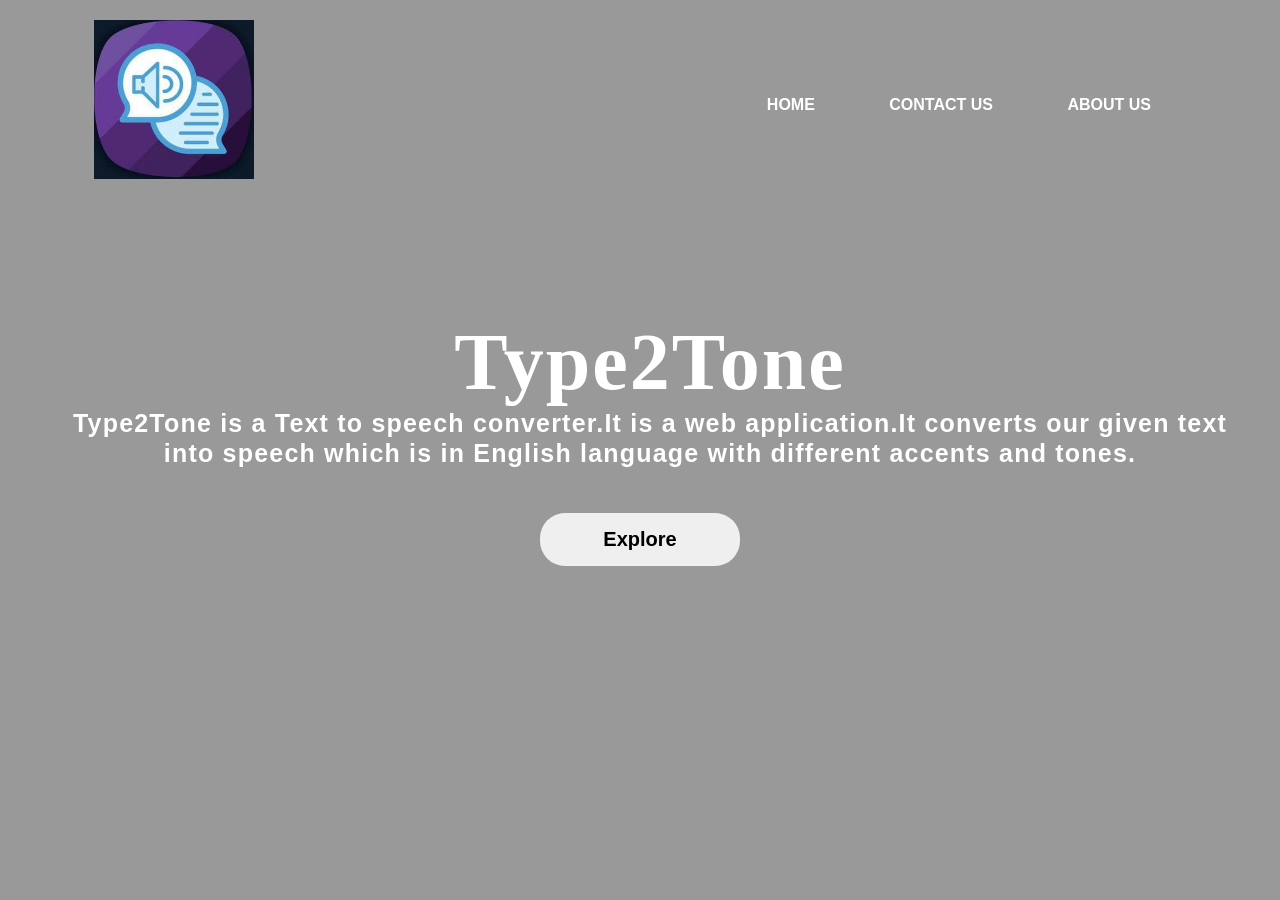
<file: index.html>
<!DOCTYPE html>
<html>
    <head>
        <meta charset="UTF-8">
        <meta name="viewport" content="width=device-width, initial-scale=1.0">
        <title>Type2Tone</title>
        <link rel="stylesheet" href="style.css">
        <link rel="icon" href="icon.jpg">
    </head>
    <body>
        <div class="banner">
            <video autoplay loop muted plays-inline>
                <source src="Background video.mp4" type="video/mp4">
            </video> 
            <div class="navbar">
                <img class="logo" src="icon.jpg">
                 <ul>
                    <li><a href="#">Home</a></li>
                    <li><a href="contactUs.html">Contact Us</a></li>
                    <li><a href="AboutUs.html">About Us</a></li>
                   
                </ul>
            </div>
            <div class="content">
                <h1>Type2Tone</h1>
            <h4>Type2Tone is a Text to speech converter.It is a web application.It converts our given text into speech which is in English language with different  accents and tones.</h4>
             
                <div>
                    <button onclick="window.location.href='project1.html';">Explore</button>
                </div>
            </div>
        </div>
    </body>
</html>
</file>
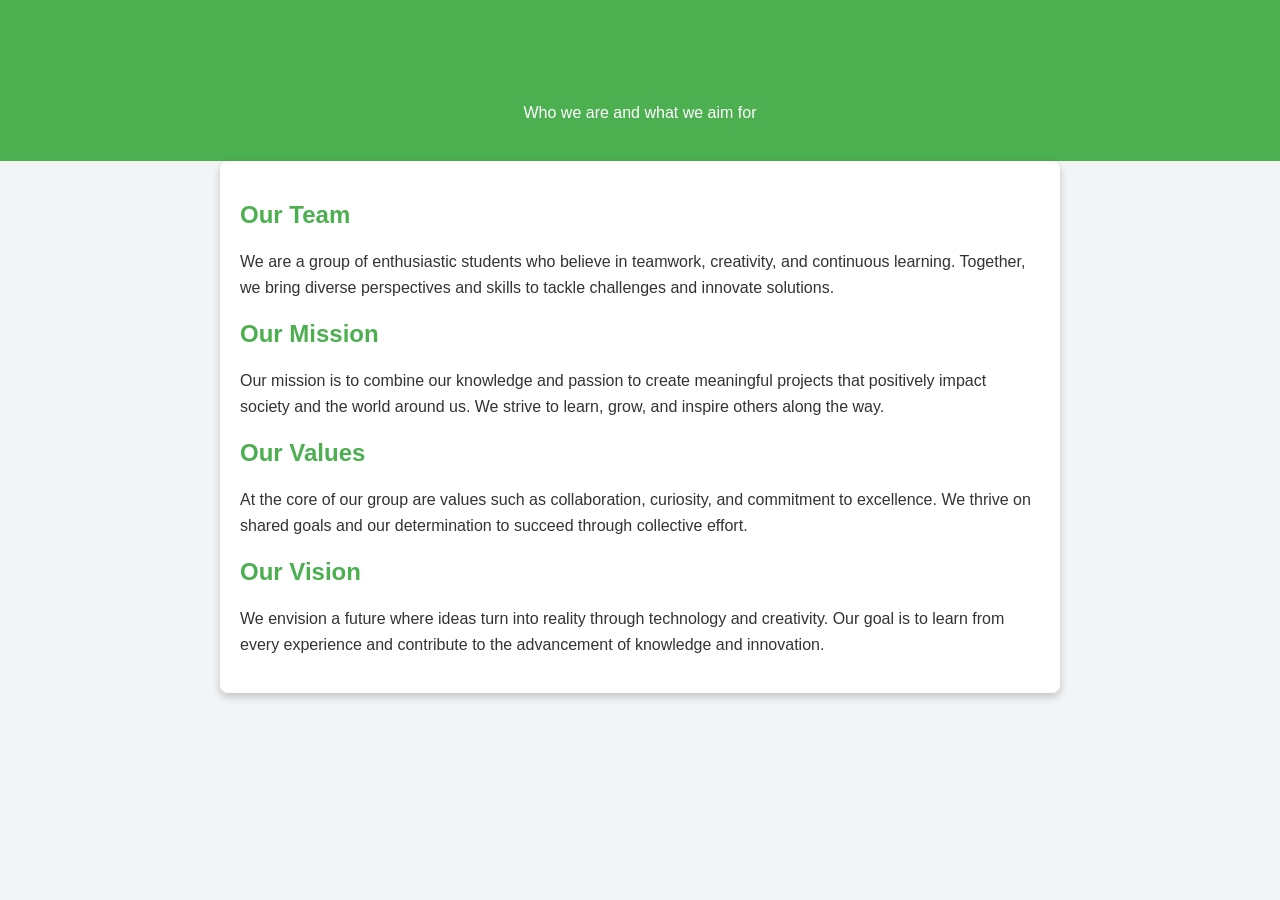
<file: AboutUs.html>
<!DOCTYPE html>
<html lang="en">
<head>
    <meta charset="UTF-8">
    <meta name="viewport" content="width=device-width, initial-scale=1.0">
    <title>About Us</title>
    <link rel="icon" href="icon.jpg">
    <style>
        body {
            font-family: Arial, sans-serif;
            margin: 0;
            padding: 0;
            background-color: #f3f4f6;
            color: #333;
        }
        header {
            background-color: #4CAF50;
            color: white;
            padding: 20px;
            text-align: center;
        }
        section {
            padding: 20px;
            max-width: 800px;
            margin: auto;
            background-color: #ffffff;
            border-radius: 8px;
            box-shadow: 0 4px 8px rgba(0, 0, 0, 0.2);
        }
        h1, h2 {
            color: #4CAF50;
        }
        p {
            line-height: 1.6;
        }
    </style>
</head>
<body>
    <header>
        <h1>About Us</h1>
        <p>Who we are and what we aim for</p>
    </header>
    <section>
        <h2>Our Team</h2>
        <p>We are a group of enthusiastic students who believe in teamwork, creativity, and continuous learning. Together, we bring diverse perspectives and skills to tackle challenges and innovate solutions.</p>

        <h2>Our Mission</h2>
        <p>Our mission is to combine our knowledge and passion to create meaningful projects that positively impact society and the world around us. We strive to learn, grow, and inspire others along the way.</p>

        <h2>Our Values</h2>
        <p>At the core of our group are values such as collaboration, curiosity, and commitment to excellence. We thrive on shared goals and our determination to succeed through collective effort.</p>

        <h2>Our Vision</h2>
        <p>We envision a future where ideas turn into reality through technology and creativity. Our goal is to learn from every experience and contribute to the advancement of knowledge and innovation.</p>
    </section>
</body>
</html>
</file>
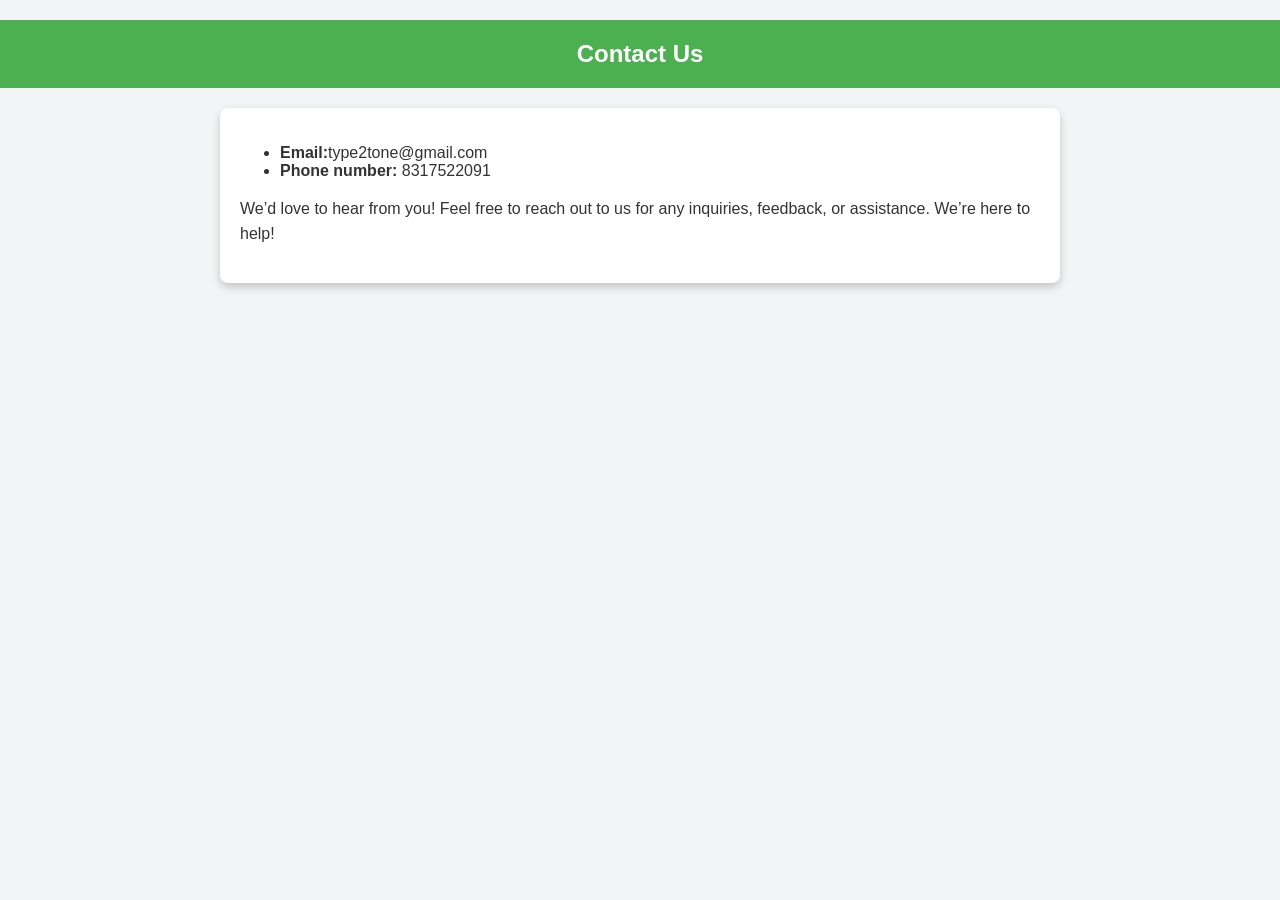
<file: contactUs.html>
<!DOCTYPE html>
<html lang="en">
<head>
    <title>Contact Us</title>
    <link rel="icon" href="icon.jpg">
    <link rel="icon" href="icon.jpg">
    <style>
        body {
            font-family: Arial, sans-serif;
            margin: 0;
            padding: 0;
            background-color: #f3f4f6;
            color: #333;
        }
        h2 {
            background-color: #4CAF50;
            color: white;
            padding: 20px;
            text-align: center;
        }
        section {
            padding: 20px;
            max-width: 800px;
            margin: auto;
            background-color: #ffffff;
            border-radius: 8px;
            box-shadow: 0 4px 8px rgba(0, 0, 0, 0.2);
        }
        
        p {
            line-height: 1.6;
        }
    </style>
</head>
<body>
    <h2 >
        
        Contact Us
    </h2>
    <section>
    <ul>
        <li><strong>Email:</strong>type2tone@gmail.com</li>
        <li><strong>Phone number:</strong> 8317522091</li>
        
    </ul>
    <p>We’d love to hear from you! Feel free to reach out to us for any inquiries, feedback, or assistance. We’re here to help!
    </p>
</section>
</body>
</html>
</file>
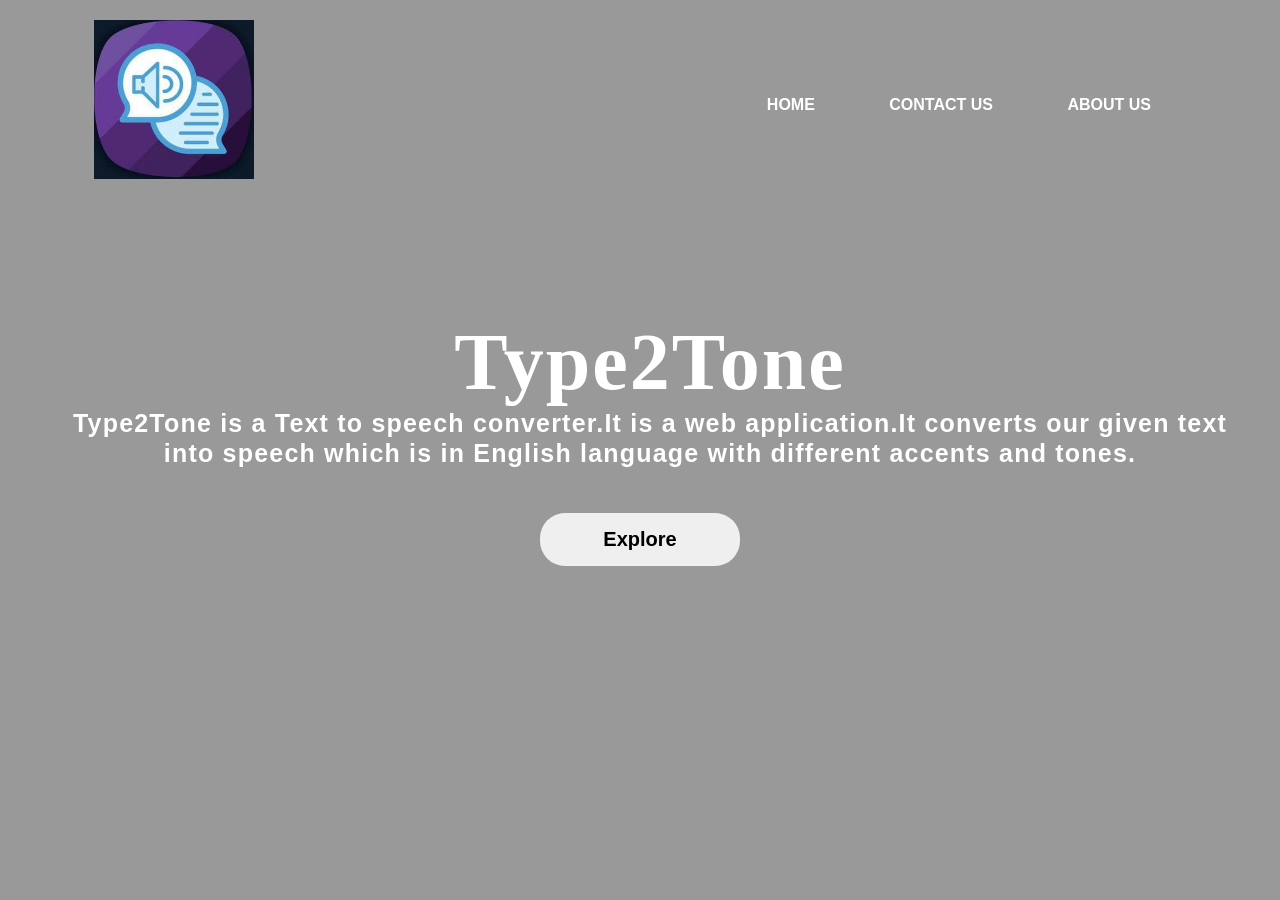
<file: main.html>
<!DOCTYPE html>
<html>
    <head>
        <meta charset="UTF-8">
        <meta name="viewport" content="width=device-width, initial-scale=1.0">
        <title>Type2Tone</title>
        <link rel="stylesheet" href="style.css">
        <link rel="icon" href="icon.jpg">
    </head>
    <body>
        <div class="banner">
            <video autoplay loop muted plays-inline>
                <source src="Background video.mp4" type="video/mp4">
            </video> 
            <div class="navbar">
                <img class="logo" src="icon.jpg">
                 <ul>
                    <li><a href="#">Home</a></li>
                    <li><a href="contactUs.html">Contact Us</a></li>
                    <li><a href="AboutUs.html">About Us</a></li>
                   
                </ul>
            </div>
            <div class="content">
                <h1>Type2Tone</h1>
            <h4>Type2Tone is a Text to speech converter.It is a web application.It converts our given text into speech which is in English language with different  accents and tones.</h4>
             
                <div>
                    <button onclick="window.location.href='project1.html';">Explore</button>
                </div>
            </div>
        </div>
    </body>
</html>
</file>
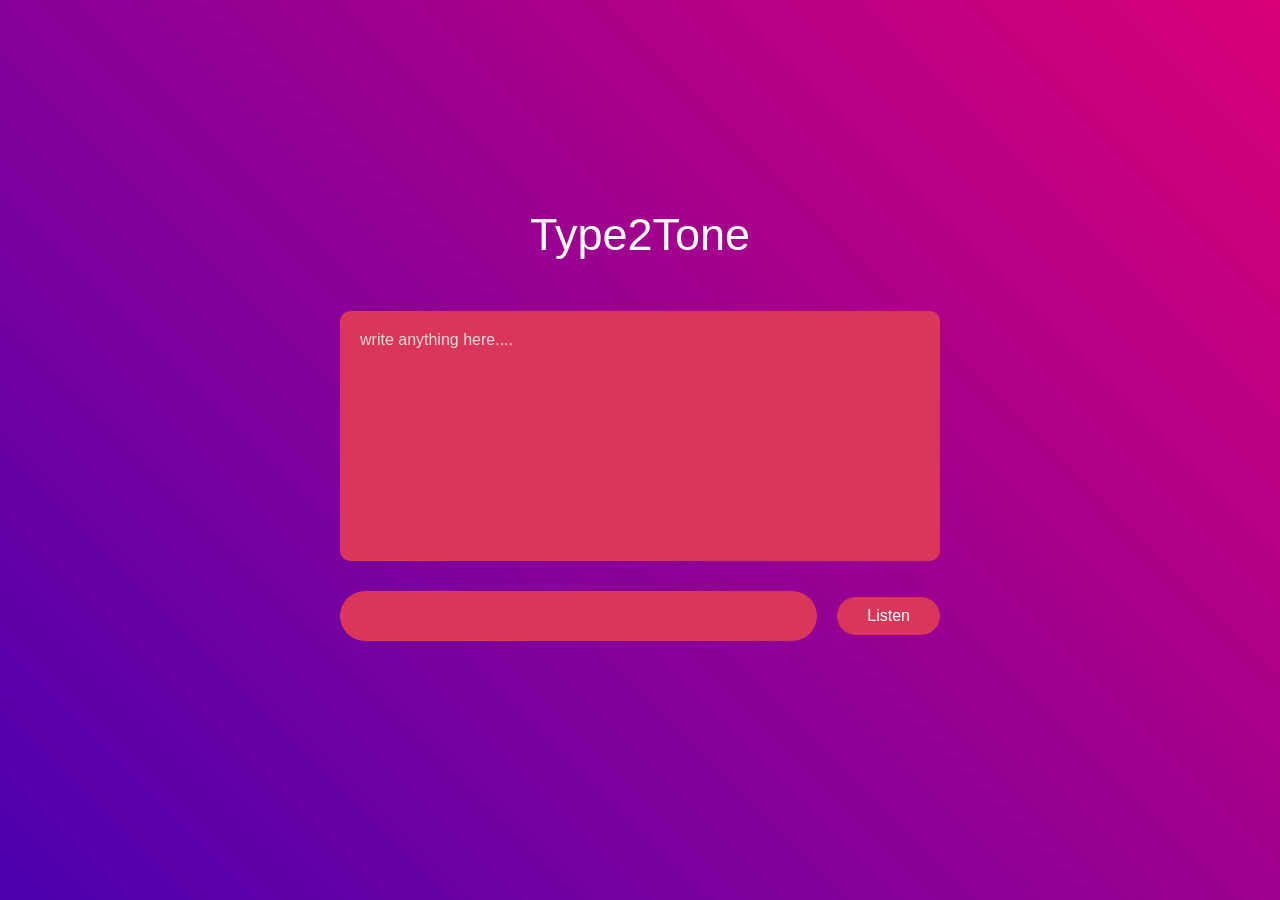
<file: project1.html>
<!DOCTYPE html>
<html lang="en">
<head>
    <meta charset="UTF-8">
    <meta name="viewport" content="width=device-width, initial-scale=1.0">
    <title>Type2Tone</title>
    <link rel="stylesheet" href="project1.css">
    <link rel="icon" href="icon.jpg"
        type="image/x-icon" />
</head>
<body>
    <div class="hero">
        
       <h1>Type2Tone</h1> 
       <textarea placeholder="write anything here...."></textarea>
       <div class="row">
        <select></select>
        <button>Listen</button>
        
       </div>
    </div>
<script src="project1.js"></script>    
</body>
</html>
</file>
<file: style.css>
*{
    margin: 0;
    padding: 0;
    font-family: sans-serif;
    box-sizing: border-box;
}
.banner{
    width: 100%;
    height: 100vh;
    background-image: linear-gradient(rgba(0,0,0,0.40),rgba(0,0,0,0.40));
    background-position: center;
    background-size: center;
}
.navbar{
    width: 90%;
    padding: 30px;
    margin: auto;
    display: flex;
    align-items: center;
    justify-content: space-between;
}
.logo{
    width: 160px;
    margin-top: -10px;
    cursor: pointer;
}
.navbar ul li{
    list-style: none;
    display: inline-block;
    margin: 20px;
}
.navbar ul li a{
    text-decoration: none;
    text-transform: uppercase;
    color: white;
    font-weight: 600;
    padding: 15px;
}
li a:hover{
    background: white;
    transition: 0.6s;
}
.navbar a:hover{
    color: black;
}
.content{
    width: 1200px;
    height: auto;
    margin: auto;
    color: #fff;
    position: relative;
    text-align: center;
}
.content h1{
    font-family: 'Times New Roman';
    font-size: 80px;
    padding-left: 20px;
    margin-top: 9%;
    letter-spacing: 2px;
    transition: 0.5s;
}
.content h1:hover{
-webkit-text-stroke:2px #fff;
color: transparent;
}
.content h4{
    font-size: 25px;
    padding-left: 20px;
    padding-bottom: 25px;
    font-family: Arial;
    letter-spacing: 1.2px;
    line-height: 30px;
    
}
button{
    width: 200px;
    padding: 15px;
    margin: 20px 5px;
    text-align: center;
    border-radius: 25px;
    color: black;
    border: 2px;
    font-size: 20px;
    cursor: pointer;
    font-weight: 600;
}
button:hover{
    background: rgb(0, 192, 226);
    transition: 0.5s;
}
button:hover{
    color: white;
}
.banner video{
    position: absolute;
    right: 0;
    bottom: 0;
    z-index: -1;
}
@media(min-aspect-ratio: 16/9){
    .banner video{
        width: 100%;
        height: auto;
    }
}
</file>
<file: project1.css>
*{
    margin: 0;
    padding: 0;
    font-family: 'Poppins', sans-serif;
    box-sizing: border-box;
}

.hero{
    width: 100%;
    min-height: 100vh;
    background: linear-gradient(45deg,#4c00b0,#d90077);
    display: flex;
    align-items: center;
    justify-content: center;
    flex-direction: column;
    color: #fff;
}
.hero h1{
    font-size: 45px;
    font-weight: 500;
    margin-top: -50px;
    margin-bottom: 50px;
}
.hero h1 span{
    color: white;
}
textarea{
    width: 600px;
    height: 250px;
    background: #da3659 ;
    color:#fff;
    font-size: 15px;
    border: 0;
    outline: 0;
    padding: 20px;
    border-radius: 10px;
    resize: none;
    margin-bottom: 30px;
} 
textarea::placeholder{
    font-size: 16px;
    color: #ddd;
}
.row{
    width: 600px;
    display: flex;
    align-items: center;
    gap: 20px;
}
button{
    background: #da3659;
    color: #fff;
    font-size: 16px;
    padding: 10px 30px;
    border-radius: 35px;
    border: 0;
    outline: 0;
    cursor: pointer;
    display: flex;
    align-items: center;
}
#button img{
    width: 16px;
    margin-right: 10px;

}
select{
   flex: 1;
   color: #fff;
   background:  #da3659;
   height: 50px;
   padding: 0 20px;
   outline: 0;
   border: 0;
   border-radius: 35px; 
   appearance: none;
   background-image: url();
   background-repeat: no-repeat;
   background-size: 15px;
   background-position-x: calc(100% - 20px);
   background-position-y: 20px;
}
</file>
